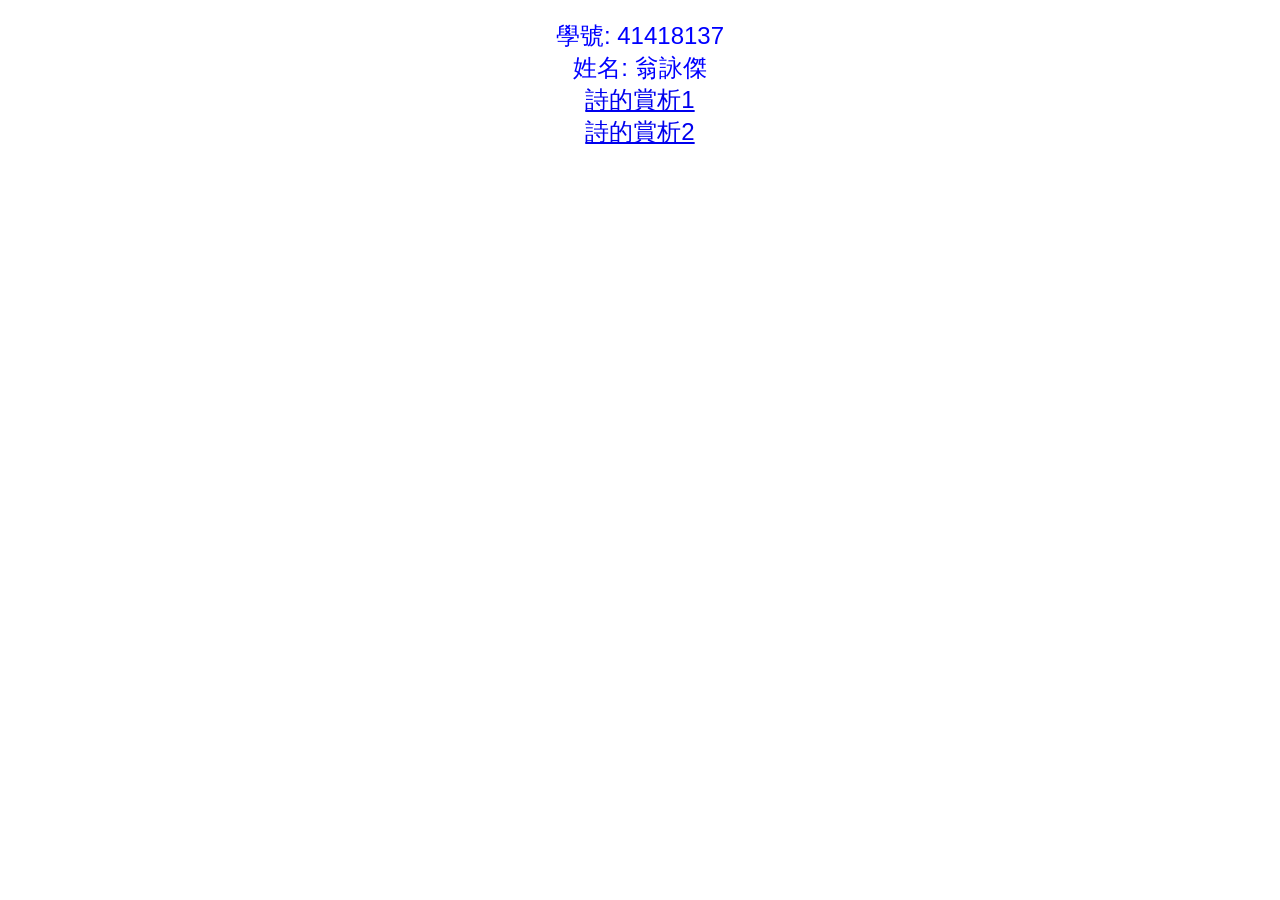
<file: index.html>
<!DOCTYPE html>
<html lang="zh-Hant">
<head>
    <meta charset="UTF-8">
    <title>個人資料</title>
    <style>
        body {
            margin: 0;
            padding-top: 20px;
            text-align: center;
            color: blue;
            font-size: 24px;
            font-family: sans-serif;
        }
    </style>
</head>
<body>
    學號: 41418137<br>
    姓名: 翁詠傑<br>
    <a href="poem1.html">詩的賞析1</a><br>
    <a href="poem2.html">詩的賞析2</a>
</body>
</html>
</file>
